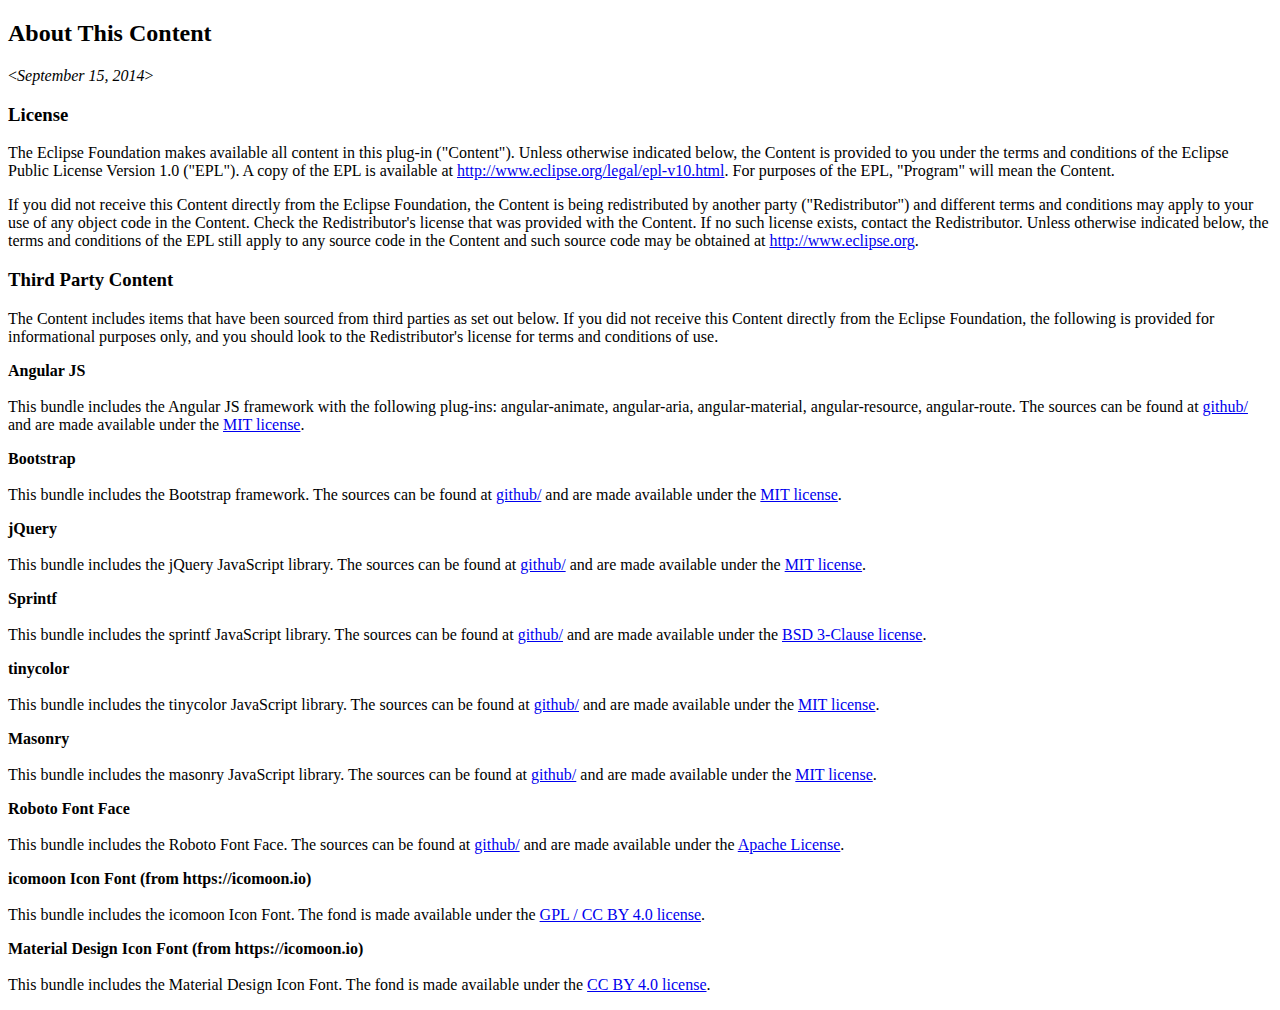
<file: addons/ui/org.eclipse.smarthome.ui.paperui/about.html>
<!DOCTYPE html PUBLIC "-//W3C//DTD XHTML 1.0 Strict//EN"
    "http://www.w3.org/TR/xhtml1/DTD/xhtml1-strict.dtd">
<html xmlns="http://www.w3.org/1999/xhtml">
<head>
<meta http-equiv="Content-Type" content="text/html; charset=ISO-8859-1"/>
<title>About</title>
</head>
<body lang="EN-US">
<h2>About This Content</h2>
 
<p>&lt;<em>September 15, 2014</em>&gt;</p>	
<h3>License</h3>

<p>The Eclipse Foundation makes available all content in this plug-in (&quot;Content&quot;).  Unless otherwise 
indicated below, the Content is provided to you under the terms and conditions of the
Eclipse Public License Version 1.0 (&quot;EPL&quot;).  A copy of the EPL is available 
at <a href="http://www.eclipse.org/legal/epl-v10.html">http://www.eclipse.org/legal/epl-v10.html</a>.
For purposes of the EPL, &quot;Program&quot; will mean the Content.</p>

<p>If you did not receive this Content directly from the Eclipse Foundation, the Content is 
being redistributed by another party (&quot;Redistributor&quot;) and different terms and conditions may
apply to your use of any object code in the Content.  Check the Redistributor's license that was 
provided with the Content.  If no such license exists, contact the Redistributor.  Unless otherwise
indicated below, the terms and conditions of the EPL still apply to any source code in the Content
and such source code may be obtained at <a href="http://www.eclipse.org/">http://www.eclipse.org</a>.</p>

		
		<h3>Third Party Content</h3>
		<p>The Content includes items that have been sourced from third parties as set out below. If you 
		did not receive this Content directly from the Eclipse Foundation, the following is provided 
		for informational purposes only, and you should look to the Redistributor's license for 
		terms and conditions of use.</p>
		
		<p>
		<strong>Angular JS</strong> <br/><br/>
		This bundle includes the Angular JS framework with the following plug-ins: angular-animate, 
		angular-aria, angular-material, angular-resource, angular-route. The sources can be found at
		<a href="https://github.com/angular">github/</a> and are made available under the 
		<a href="about_files/ANGULARJS_LICENSE">MIT license</a>. 
		</p>

		<p>
		<strong>Bootstrap</strong> <br/><br/>
		This bundle includes the Bootstrap framework. The sources can be found at
		<a href="https://github.com/twbs/bootstrap">github/</a> and are made available under the 
		<a href="about_files/BOOTSTRAP_LICENSE">MIT license</a>. 
		</p>
		
		<p>
		<strong>jQuery</strong> <br/><br/>
		This bundle includes the jQuery JavaScript library. The sources can be found at
		<a href="https://github.com/jquery/jquery">github/</a> and are made available under the 
		<a href="about_files/JQUERY_LICENSE">MIT license</a>. 
		</p>
		
		<p>
		<strong>Sprintf</strong> <br/><br/>
		This bundle includes the sprintf JavaScript library. The sources can be found at
		<a href="https://github.com/alexei/sprintf.js">github/</a> and are made available under the 
		<a href="about_files/SPRINTF_LICENSE">BSD 3-Clause license</a>. 
		</p>
		
		<p>
		<strong>tinycolor</strong> <br/><br/>
		This bundle includes the tinycolor JavaScript library. The sources can be found at
		<a href="https://github.com/bgrins/TinyColor">github/</a> and are made available under the 
		<a href="about_files/TINYCOLOR_LICENSE">MIT license</a>. 
		</p>
		
		<p>
		<strong>Masonry</strong> <br/><br/>
		This bundle includes the masonry JavaScript library. The sources can be found at
		<a href="https://github.com/desandro/masonry">github/</a> and are made available under the 
		<a href="about_files/MASONRY_LICENSE">MIT license</a>. 
		</p>
		
		<p>
		<strong>Roboto Font Face</strong> <br/><br/>
		This bundle includes the Roboto Font Face. The sources can be found at
		<a href="https://github.com/choffmeister/roboto-fontface-bower">github/</a> and are made available under the 
		<a href="about_files/ROBOTO_FONT_LICENSE">Apache License</a>. 
		</p>
		
		<p>
		<strong>icomoon Icon Font (from https://icomoon.io)</strong> <br/><br/>
		This bundle includes the icomoon Icon Font. The fond is made available under the 
		<a href="about_files/ICOMOON_LICENSE">GPL / CC BY 4.0 license</a>. 
		</p>
		
		<p>
		<strong>Material Design Icon Font (from https://icomoon.io)</strong> <br/><br/>
		This bundle includes the Material Design Icon Font. The fond is made available under the 
		<a href="about_files/MDICONS_LICENSE">CC BY 4.0 license</a>. 
		</p>
</body>
</html>
</file>
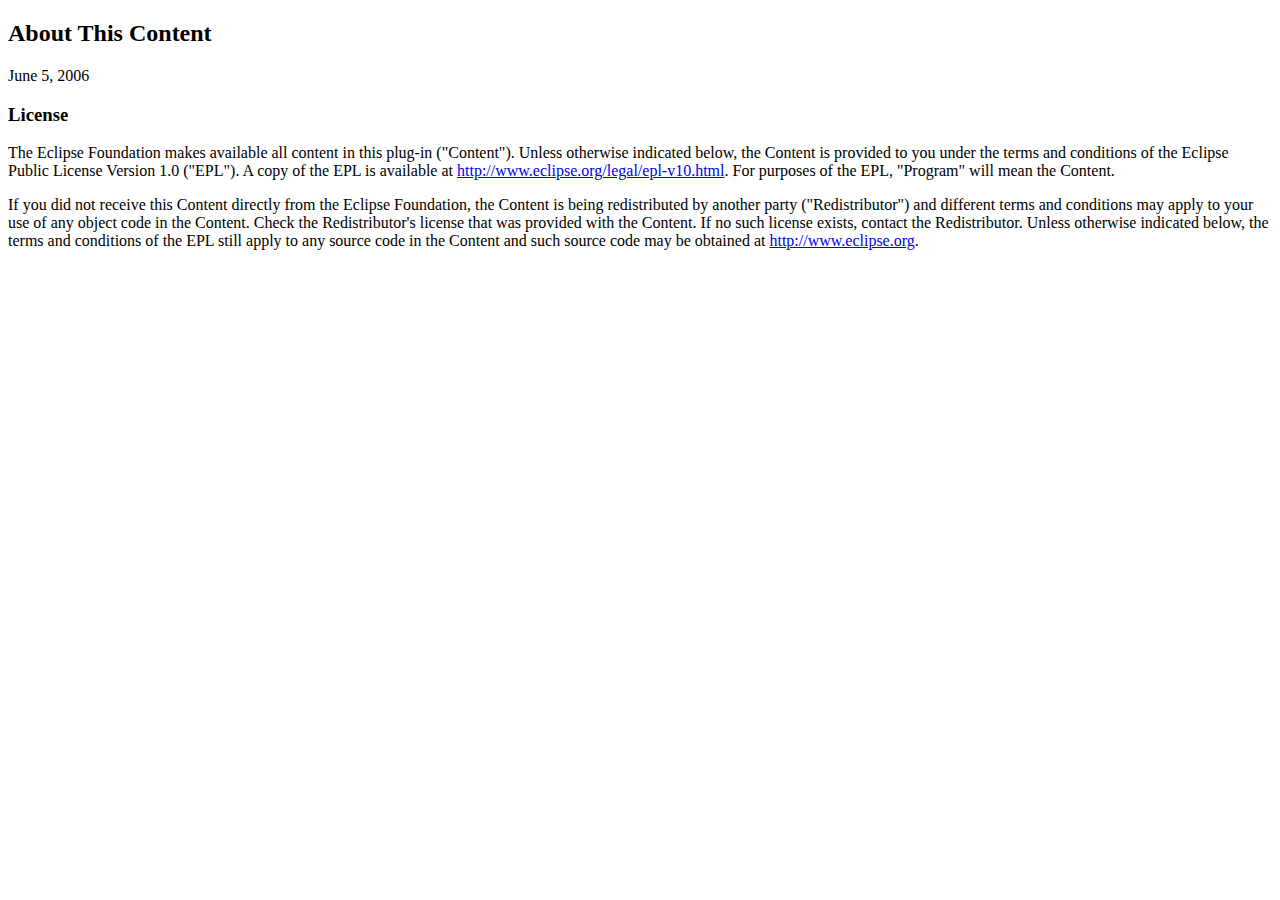
<file: bundles/io/org.eclipse.smarthome.io.console.karaf/about.html>
<!DOCTYPE html PUBLIC "-//W3C//DTD XHTML 1.0 Strict//EN"
    "http://www.w3.org/TR/xhtml1/DTD/xhtml1-strict.dtd">
<html xmlns="http://www.w3.org/1999/xhtml">
<head>
<meta http-equiv="Content-Type" content="text/html; charset=ISO-8859-1"/>
<title>About</title>
</head>
<body lang="EN-US">
<h2>About This Content</h2>
 
<p>June 5, 2006</p>	
<h3>License</h3>

<p>The Eclipse Foundation makes available all content in this plug-in (&quot;Content&quot;).  Unless otherwise 
indicated below, the Content is provided to you under the terms and conditions of the
Eclipse Public License Version 1.0 (&quot;EPL&quot;).  A copy of the EPL is available 
at <a href="http://www.eclipse.org/legal/epl-v10.html">http://www.eclipse.org/legal/epl-v10.html</a>.
For purposes of the EPL, &quot;Program&quot; will mean the Content.</p>

<p>If you did not receive this Content directly from the Eclipse Foundation, the Content is 
being redistributed by another party (&quot;Redistributor&quot;) and different terms and conditions may
apply to your use of any object code in the Content.  Check the Redistributor's license that was 
provided with the Content.  If no such license exists, contact the Redistributor.  Unless otherwise
indicated below, the terms and conditions of the EPL still apply to any source code in the Content
and such source code may be obtained at <a href="http://www.eclipse.org/">http://www.eclipse.org</a>.</p>

</body>
</html>
</file>
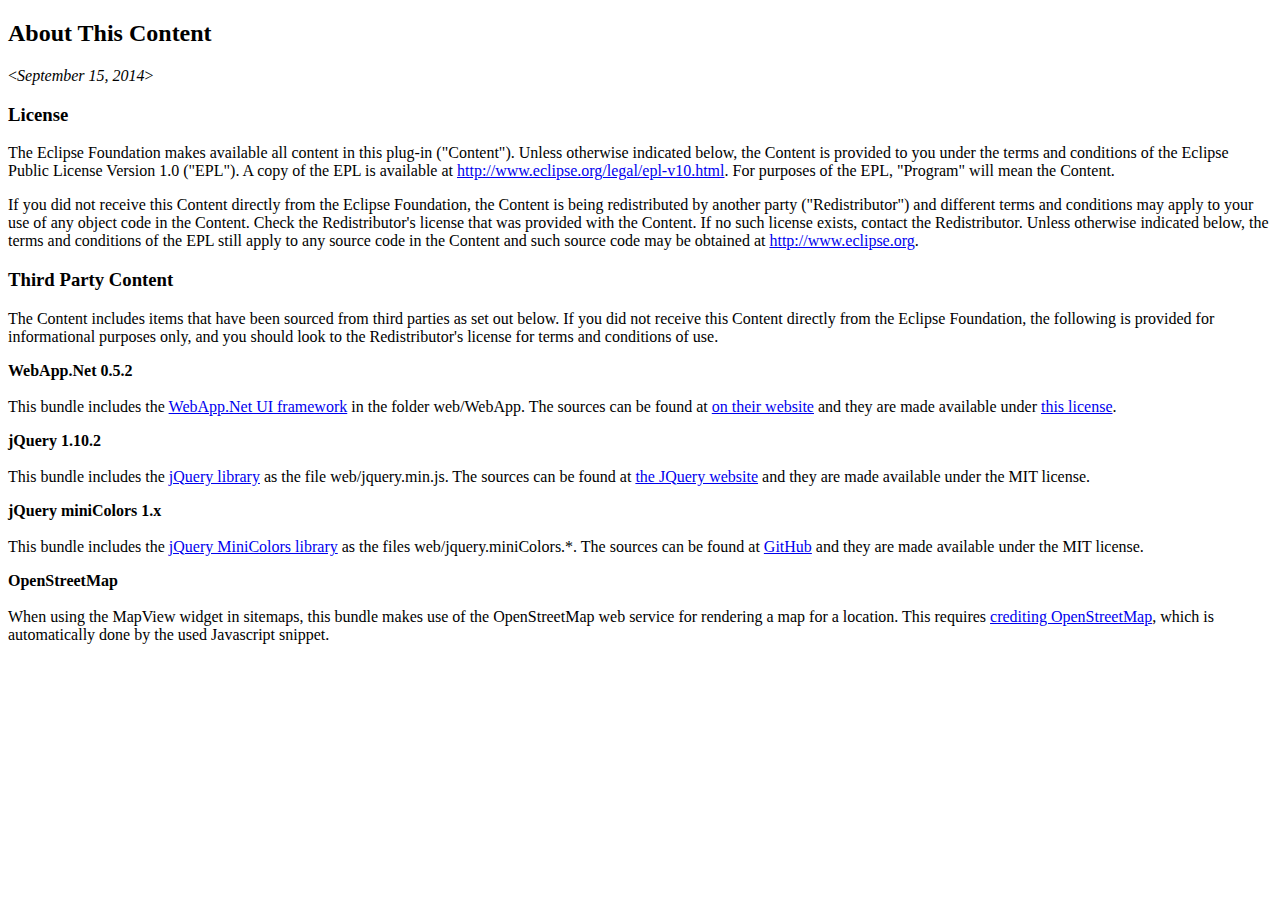
<file: bundles/ui/org.eclipse.smarthome.ui.classic/about.html>
<!DOCTYPE html PUBLIC "-//W3C//DTD XHTML 1.0 Strict//EN"
    "http://www.w3.org/TR/xhtml1/DTD/xhtml1-strict.dtd">
<html xmlns="http://www.w3.org/1999/xhtml">
<head>
<meta http-equiv="Content-Type" content="text/html; charset=ISO-8859-1"/>
<title>About</title>
</head>
<body lang="EN-US">
<h2>About This Content</h2>
 
<p>&lt;<em>September 15, 2014</em>&gt;</p>	
<h3>License</h3>

<p>The Eclipse Foundation makes available all content in this plug-in (&quot;Content&quot;).  Unless otherwise 
indicated below, the Content is provided to you under the terms and conditions of the
Eclipse Public License Version 1.0 (&quot;EPL&quot;).  A copy of the EPL is available 
at <a href="http://www.eclipse.org/legal/epl-v10.html">http://www.eclipse.org/legal/epl-v10.html</a>.
For purposes of the EPL, &quot;Program&quot; will mean the Content.</p>

<p>If you did not receive this Content directly from the Eclipse Foundation, the Content is 
being redistributed by another party (&quot;Redistributor&quot;) and different terms and conditions may
apply to your use of any object code in the Content.  Check the Redistributor's license that was 
provided with the Content.  If no such license exists, contact the Redistributor.  Unless otherwise
indicated below, the terms and conditions of the EPL still apply to any source code in the Content
and such source code may be obtained at <a href="http://www.eclipse.org/">http://www.eclipse.org</a>.</p>

		
		<h3>Third Party Content</h3>
		<p>The Content includes items that have been sourced from third parties as set out below. If you 
		did not receive this Content directly from the Eclipse Foundation, the following is provided 
		for informational purposes only, and you should look to the Redistributor's license for 
		terms and conditions of use.</p>
		<p>
		<strong>WebApp.Net 0.5.2</strong> <br/><br/>
		This bundle includes the <a href="http://webapp-net.com">WebApp.Net UI framework</a> in the folder
		web/WebApp. The sources can be found at
		<a href="http://trywebapp.net/Download/get.php?d=19">on their website</a> and
		they are made available under <a href="web/WebApp/LICENSE.TXT">this license</a>. 
		</p>
		<p>
		<strong>jQuery 1.10.2</strong> <br/><br/>
		This bundle includes the <a href="http://jquery.com/">jQuery library</a> as the file
		web/jquery.min.js. The sources can be found at
		<a href="http://code.jquery.com/jquery-1.10.2.min.js">the JQuery website</a> and
		they are made available under the MIT license. 
		</p>
		<p>
		<strong>jQuery miniColors 1.x</strong> <br/><br/>
		This bundle includes the <a href="http://labs.abeautifulsite.net/jquery-minicolors/">jQuery MiniColors library</a> as the files
		web/jquery.miniColors.*. The sources can be found at
		<a href="https://github.com/claviska/jquery-minicolors">GitHub</a> and
		they are made available under the MIT license. 
		</p>
		<p>
		<strong>OpenStreetMap</strong> <br/><br/>
		When using the MapView widget in sitemaps, this bundle makes use of the OpenStreetMap web service
		for rendering a map for a location. This requires 
		<a href="http://wiki.openstreetmap.org/wiki/Legal_FAQ#3a._I_would_like_to_use_OpenStreetMap_maps._How_should_I_credit_you.3F">crediting
		OpenStreetMap</a>, which is automatically done by the used Javascript snippet.
		</p>
</body>
</html>
</file>
